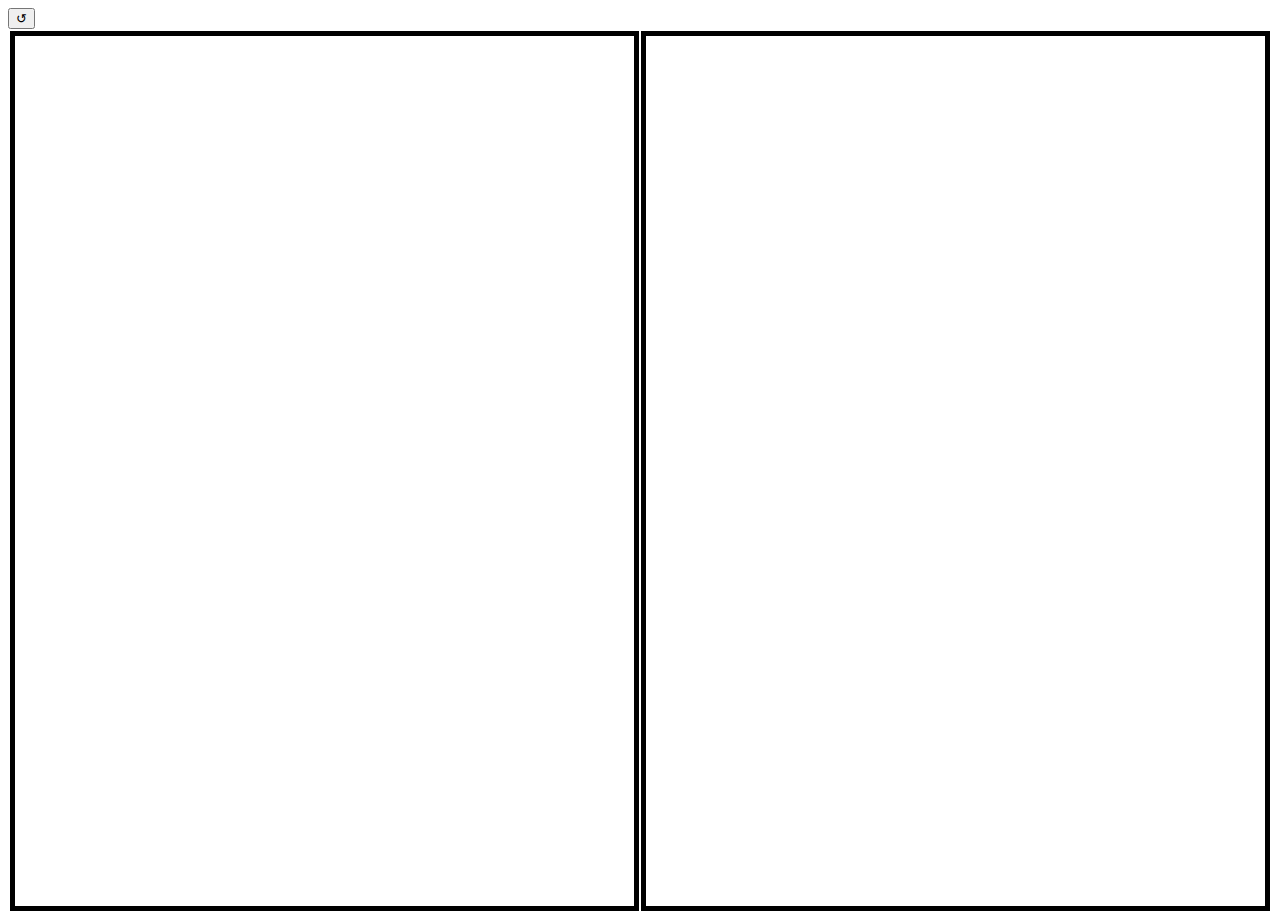
<file: main.html>
<html>

<head>
    <meta charset="UTF-8">
    <link rel="stylesheet" href="css/main.css">
    <script src="https://ajax.aspnetcdn.com/ajax/jQuery/jquery-3.4.1.min.js"></script>
    <script src="js/main.js"></script>
    <title>找相同(横屏)</title>
</head>

<body>
    <div>
        <div> <button id="shuf">↺</button> </div>
    </div>
    <div>
        <table style="width: 100%; height: 100%;">
            <tr>
                <td id="left_td" class="card"></td>
                <td id="right_td" class="card"></td>
            </tr>
        </table>
    </div>
</body>

</html>
</file>
<file: css/main.css>
td.card {
    width: 50%;
    border: 5px solid;
    border-collapse: collapse;
}
</file>
